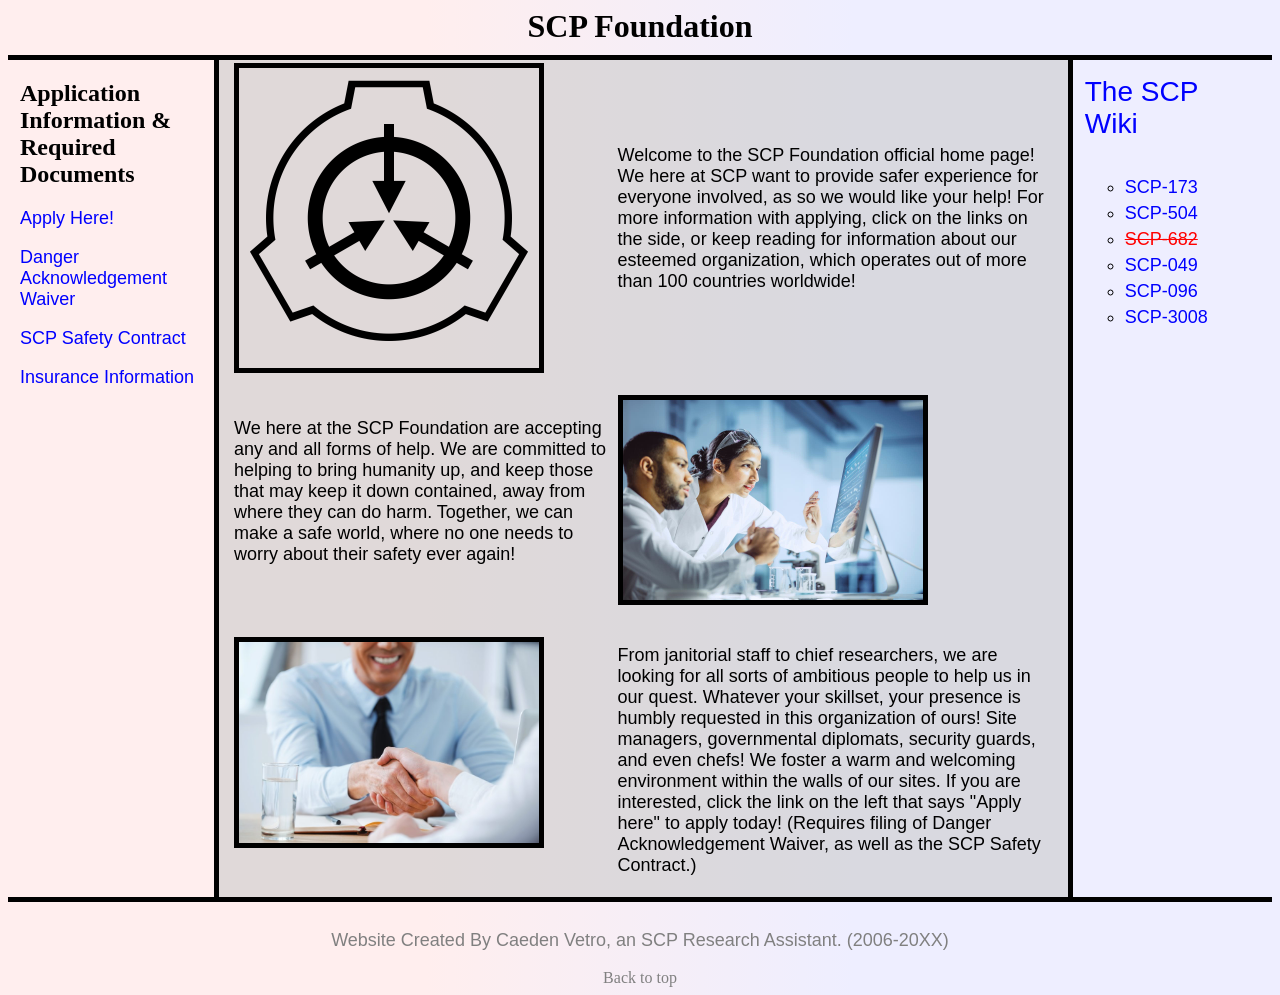
<file: index.html>
<html>
  <!-- The obnoxious CSS and new fontface are on the Dummy.html page -->
  <head>
    <link href="bootstrap-grid.css" rel="stylesheet">
    <link href="myboot.css" rel="stylesheet">
    <link href="scp.png" rel="icon">
    <title>SCP Foundation - Apply Today!</title>
  </head>
  <body>
    <center>
      <h1 id="title" class="bottom">SCP Foundation</h1>
    </center>
    <div class="container bottom" id="none-margin">
      <div class="row">
        <div class="col-sm-2" id="left-column">
          <h2>Application Information & Required Documents</h2>
          <ul>
            <li><a href="Dummy.html">Apply Here!</a></li><br>
            <li><a href="Dummy.html">Danger Acknowledgement Waiver</a></li><br>
            <li><a href="Dummy.html">SCP Safety Contract</a></li><br>
            <li><a href="Dummy.html">Insurance Information</a></li>
          </ul>
          <!-- ul tags with links to relevant information -->
        </div>
        <div class="col-sm-8" id="mid-column">
          <center>
            <table>
              <tr id="row1">
                <td><img src="scp.png" id="img1"></td> <!-- These aren't image tags because I played around with hover -->
                <td><p>Welcome to the SCP Foundation official home page! We here at SCP want to provide safer experience for everyone involved, as so we would like your help! For more information with applying, click on the links on the side, or keep reading for information about our esteemed organization, which operates out of more than 100 countries worldwide!<p></td>
              </tr>
              <tr id="row2">
                <td><p>We here at the SCP Foundation are accepting any and all forms of help. We are committed to helping to bring humanity up, and keep those that may keep it down contained, away from where they can do harm. Together, we can make a safe world, where no one needs to worry about their safety ever again!<p></td>
                <td><br><img src="research.jpg" id="img2"></td>
              </tr>
              <tr id="row3">
                <td><img src="hand.jpg" id="img3"></td>
                <td><br><p>From janitorial staff to chief researchers, we are looking for all sorts of ambitious people to help us in our quest. Whatever your skillset, your presence is humbly requested in this organization of ours! Site managers, governmental diplomats, security guards, and even chefs! We foster a warm and welcoming environment within the walls of our sites. If you are interested, click the link on the left that says "Apply here" to apply today! (Requires filing of Danger Acknowledgement Waiver, as well as the SCP Safety Contract.)<p></td>
              </tr>
            </table>
            <br>
          </center>
        </div>
        <div class="col-sm-2" id="right-column">
          <ul>
            <li><ul id="subS"><a href="http://www.scp-wiki.net">The SCP Wiki</a><br><br>
              <li><a href="https://scp-wiki.wikidot.com/scp-173">SCP-173</a></li>
              <li><a href="https://scp-wiki.wikidot.com/scp-504">SCP-504</a></li>
              <li><a href="https://scp-wiki.wikidot.com/scp-682" id="sT">SCP-682</a></li>
              <li><a href="https://scp-wiki.wikidot.com/scp-049">SCP-049</a></li>
              <li><a href="https://scp-wiki.wikidot.com/scp-096">SCP-096</a></li>
              <li><a href="https://scp-wiki.wikidot.com/scp-3008">SCP-3008</a></li>
            </ul></li>

          </ul>
          <!-- ul tags with links to relevant information -->
        </div>
      </div>
    </div>
    <center>
      <footer id="footer">
        <p>Website Created By Caeden Vetro, an SCP Research Assistant. (2006-20XX)</p>
        <a href="#title" id="back">Back to top</a>
      </footer>
    <center>
  </body>
</html>
</file>
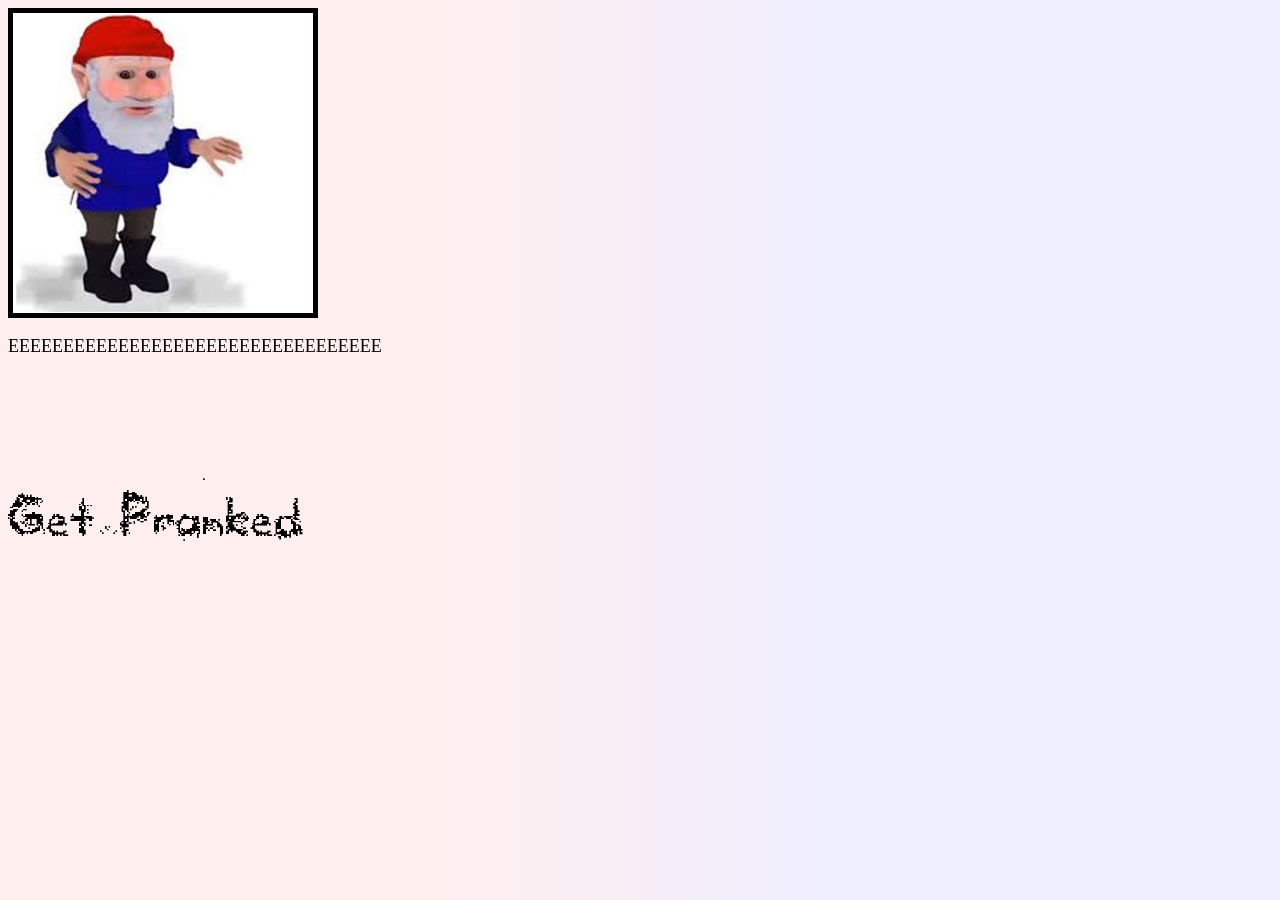
<file: Dummy.html>
<html>
  <head>
    <title>Dummy!</title>
    <link href="Obnoxious2.css" rel="stylesheet">
    <link href="myboot.css" rel="stylesheet">
  </head>
  <body>
    <img src="gnome.jpg">
    <p class="fontalicious animated">EEEEEEEEEEEEEEEEEEEEEEEEEEEEEEEEEE</p>
    <br><br>
    <p id="newF" class="shakeit animated">Get Pranked</p>
  </body>
</html>
</file>
<file: myboot.css>
body {
  background-image: linear-gradient(to right, #FFEEEE, #FFEEEE, #EEEEFF, #EEEEFF);
}

p {
  font-size: 18px;
  font-family: sans-serif;
}

img {
  border: 5px solid black;
  max-width: 300px;
}

ul {
  padding: 0;
}

li {
  list-style: none;
  font-size: 18px;
  font-family: sans-serif;
}

ul li a {
  text-decoration: none;
  color: blue;
}

footer {
  color: grey;
}

#title {
  border-bottom: 5px solid black;
  padding-bottom: 10px;
  margin-bottom: 0;
}

#footer {
  border-top: 5px solid black;
  padding-top: 10px;
  margin-top: 0;
}

#mid-column {
  background-color: #CCCCCC99;
  border-left: 5px solid black;
  border-right: 5px solid black;
  height: 100%;
}

#left-column {
  width: 16%;
}

#right-column {
  width: 15%;
}

#back {
  text-decoration: none;
  color: grey;
}

/* .cont1 {
  width: 130px;
  height: 195px;
  position: relative;
  display: inline-block;
}
.cont1 .img1 {
  display: none;
  position: absolute;
  top: 0;
  left: 0;
  z-index: 99;
}
.cont1:hover .img1 {
  display: inline;
} */

#newF {
  font-family: rotten;
  font-size: 64px;
}

@font-face {
  font-family: rotten;
  src: url(rotten-sans.ttf);
}

#sT {
  text-decoration: line-through;
  color: red;
}

#subS {
  font-size: 28px;
}

#subS li {
  list-style: unset;
  margin-left: 40px;
  margin-top: 5px;
}
</file>
<file: Obnoxious2.css>
@keyframes fontalicious {
  0% {
    font-family: helvetica;
  }
  10% {
    font-family: times;
  }
  20% {
    font-family: fantasy;
  }
  30% {
    font-family: monospace;
  }
  40% {
    font-family: Palatino;
  }
  50% {
    font-family: Tahoma;
  }
  60% {
    font-family: impact;
  }
  70% {
    font-family: cursive;
  }
  80% {
    font-family: monospace;
  }
  90% {
    font-family: fantasy;
  }
  99% {
    font-family: futura;
  }
  100% {
    font-family: cursive;
  }
}

.fontalicious {
  animation-name: fontalicious;
  animation-iteration-count: infinite;
  animation-duration: 1s;
}

/**
 * Animations
 */
.animated {
  animation-fill-mode: both;
}

/**
 * Intensifies
 * - Slowly increases in shaking and madness
 */
@keyframes intensifies {
  0% {
    transform: translate(1px, 1px) scale(1);
  }
  1% {
    transform: translate(-1px, -1px) scale(1.02);
  }
  2% {
    transform: translate(1px, 2px) scale(1.04);
  }
  3% {
    transform: translate(-3px, -1px) scale(1.06);
  }
  4% {
    transform: translate(3px, 3px) scale(1.08);
  }
  5% {
    transform: translate(-4px, -5px) scale(1.1);
  }
  6% {
    transform: translate(4px, 4px) scale(1.12);
  }
  7% {
    transform: translate(-1px, -2px) scale(1.14);
  }
  8% {
    transform: translate(5px, 1px) scale(1.16);
  }
  9% {
    transform: translate(-4px, -10px) scale(1.18);
  }
  10% {
    transform: translate(7px, 7px) scale(1.2);
  }
  11% {
    transform: translate(-8px, -7px) scale(1.22);
  }
  12% {
    transform: translate(1px, 8px) scale(1.24);
  }
  13% {
    transform: translate(-2px, -10px) scale(1.26);
  }
  14% {
    transform: translate(14px, 7px) scale(1.28);
  }
  15% {
    transform: translate(-14px, -6px) scale(1.3);
  }
  16% {
    transform: translate(2px, 6px) scale(1.32);
  }
  17% {
    transform: translate(-16px, -4px) scale(1.34);
  }
  18% {
    transform: translate(11px, 12px) scale(1.36);
  }
  19% {
    transform: translate(-4px, -17px) scale(1.38);
  }
  20% {
    transform: translate(12px, 7px) scale(1.4);
  }
  21% {
    transform: translate(-11px, -13px) scale(1.42);
  }
  22% {
    transform: translate(4px, 22px) scale(1.44);
  }
  23% {
    transform: translate(-13px, -24px) scale(1.46);
  }
  24% {
    transform: translate(23px, 5px) scale(1.48);
  }
  25% {
    transform: translate(-15px, -16px) scale(1.5);
  }
  26% {
    transform: translate(16px, 7px) scale(1.52);
  }
  27% {
    transform: translate(-25px, -11px) scale(1.54);
  }
  28% {
    transform: translate(25px, 20px) scale(1.56);
  }
  29% {
    transform: translate(-16px, -20px) scale(1.58);
  }
  30% {
    transform: translate(12px, 23px) scale(1.6);
  }
  31% {
    transform: translate(-15px, -18px) scale(1.62);
  }
  32% {
    transform: translate(3px, 27px) scale(1.64);
  }
  33% {
    transform: translate(-18px, -14px) scale(1.66);
  }
  34% {
    transform: translate(14px, 9px) scale(1.68);
  }
  35% {
    transform: translate(-28px, -23px) scale(1.7);
  }
  36% {
    transform: translate(12px, 30px) scale(1.72);
  }
  37% {
    transform: translate(-25px, -27px) scale(1.74);
  }
  38% {
    transform: translate(39px, 1px) scale(1.76);
  }
  39% {
    transform: translate(-10px, -32px) scale(1.78);
  }
  40% {
    transform: translate(15px, 35px) scale(1.8);
  }
  41% {
    transform: translate(-27px, -15px) scale(1.82);
  }
  42% {
    transform: translate(15px, 41px) scale(1.84);
  }
  43% {
    transform: translate(-39px, -4px) scale(1.86);
  }
  44% {
    transform: translate(34px, 19px) scale(1.88);
  }
  45% {
    transform: translate(-4px, -45px) scale(1.9);
  }
  46% {
    transform: translate(38px, 7px) scale(1.92);
  }
  47% {
    transform: translate(-21px, -1px) scale(1.94);
  }
  48% {
    transform: translate(19px, 6px) scale(1.96);
  }
  49% {
    transform: translate(-49px, -25px) scale(1.98);
  }
  50% {
    transform: translate(25px, 25px) scale(2);
  }
  51% {
    transform: translate(-33px, -24px) scale(2.02);
  }
  52% {
    transform: translate(45px, 36px) scale(2.04);
  }
  53% {
    transform: translate(-44px, -7px) scale(2.06);
  }
  54% {
    transform: translate(30px, 28px) scale(2.08);
  }
  55% {
    transform: translate(-4px, -27px) scale(2.1);
  }
  56% {
    transform: translate(17px, 18px) scale(2.12);
  }
  57% {
    transform: translate(-4px, -12px) scale(2.14);
  }
  58% {
    transform: translate(1px, 50px) scale(2.16);
  }
  59% {
    transform: translate(-8px, -36px) scale(2.18);
  }
  60% {
    transform: translate(29px, 26px) scale(2.2);
  }
  61% {
    transform: translate(-24px, -21px) scale(2.22);
  }
  62% {
    transform: translate(60px, 21px) scale(2.24);
  }
  63% {
    transform: translate(-9px, -36px) scale(2.26);
  }
  64% {
    transform: translate(44px, 1px) scale(2.28);
  }
  65% {
    transform: translate(-38px, -40px) scale(2.3);
  }
  66% {
    transform: translate(42px, 33px) scale(2.32);
  }
  67% {
    transform: translate(-17px, -45px) scale(2.34);
  }
  68% {
    transform: translate(1px, 17px) scale(2.36);
  }
  69% {
    transform: translate(-20px, -62px) scale(2.38);
  }
  70% {
    transform: translate(6px, 53px) scale(2.4);
  }
  71% {
    transform: translate(-64px, -14px) scale(2.42);
  }
  72% {
    transform: translate(67px, 48px) scale(2.44);
  }
  73% {
    transform: translate(-47px, -39px) scale(2.46);
  }
  74% {
    transform: translate(5px, 62px) scale(2.48);
  }
  75% {
    transform: translate(-29px, -50px) scale(2.5);
  }
  76% {
    transform: translate(5px, 60px) scale(2.52);
  }
  77% {
    transform: translate(-51px, -76px) scale(2.54);
  }
  78% {
    transform: translate(58px, 16px) scale(2.56);
  }
  79% {
    transform: translate(-79px, -32px) scale(2.58);
  }
  80% {
    transform: translate(41px, 22px) scale(2.6);
  }
  81% {
    transform: translate(-43px, -48px) scale(2.62);
  }
  82% {
    transform: translate(35px, 65px) scale(2.64);
  }
  83% {
    transform: translate(-65px, -84px) scale(2.66);
  }
  84% {
    transform: translate(62px, 73px) scale(2.68);
  }
  85% {
    transform: translate(-48px, -40px) scale(2.7);
  }
  86% {
    transform: translate(30px, 25px) scale(2.72);
  }
  87% {
    transform: translate(-16px, -46px) scale(2.74);
  }
  88% {
    transform: translate(81px, 73px) scale(2.76);
  }
  89% {
    transform: translate(-79px, -76px) scale(2.78);
  }
  90% {
    transform: translate(55px, 62px) scale(2.8);
  }
  91% {
    transform: translate(-44px, -56px) scale(2.82);
  }
  92% {
    transform: translate(46px, 91px) scale(2.84);
  }
  93% {
    transform: translate(-48px, -34px) scale(2.86);
  }
  94% {
    transform: translate(18px, 10px) scale(2.88);
  }
  95% {
    transform: translate(-11px, -4px) scale(2.9);
  }
  96% {
    transform: translate(14px, 80px) scale(2.92);
  }
  97% {
    transform: translate(-29px, -54px) scale(2.94);
  }
  98% {
    transform: translate(51px, 95px) scale(2.96);
  }
  99% {
    transform: translate(-71px, -4px) scale(2.98);
  }
  100% {
    transform: translate(0, 0) rotate(0deg);
  }
}

.intensifies {
  animation-timing-function: ease-out;
  transform-origin: bottom center;
  animation-name: intensifies;
  animation-duration: 5s;
}

/**
 * Animations
 */
.animated {
  animation-fill-mode: both;
}

/**
 * Intensifies
 * - Slowly increases in shaking and madness
 */
@keyframes shakeit {
  0% {
    transform: translate(0px, 0) rotate(0deg);
  }
  1% {
    transform: translate(-2px, 0) rotate(-1deg);
  }
  2% {
    transform: translate(4px, 0) rotate(2deg);
  }
  3% {
    transform: translate(-6px, 0) rotate(-3deg);
  }
  4% {
    transform: translate(8px, 0) rotate(4deg);
  }
  5% {
    transform: translate(-10px, 0) rotate(-5deg);
  }
  6% {
    transform: translate(12px, 0) rotate(6deg);
  }
  7% {
    transform: translate(-14px, 0) rotate(-7deg);
  }
  8% {
    transform: translate(16px, 0) rotate(8deg);
  }
  9% {
    transform: translate(-18px, 0) rotate(-9deg);
  }
  10% {
    transform: translate(20px, 0) rotate(8deg);
  }
  11% {
    transform: translate(-22px, 0) rotate(-8deg);
  }
  12% {
    transform: translate(24px, 0) rotate(8deg);
  }
  13% {
    transform: translate(-26px, 0) rotate(-8deg);
  }
  14% {
    transform: translate(28px, 0) rotate(8deg);
  }
  15% {
    transform: translate(-30px, 0) rotate(-8deg);
  }
  16% {
    transform: translate(32px, 0) rotate(8deg);
  }
  17% {
    transform: translate(-34px, 0) rotate(-8deg);
  }
  18% {
    transform: translate(36px, 0) rotate(8deg);
  }
  19% {
    transform: translate(-38px, 0) rotate(-8deg);
  }
  20% {
    transform: translate(40px, 0) rotate(8deg);
  }
  21% {
    transform: translate(-42px, 0) rotate(-8deg);
  }
  22% {
    transform: translate(44px, 0) rotate(8deg);
  }
  23% {
    transform: translate(-46px, 0) rotate(-8deg);
  }
  24% {
    transform: translate(48px, 0) rotate(8deg);
  }
  25% {
    transform: translate(-50px, 0) rotate(-8deg);
  }
  26% {
    transform: translate(52px, 0) rotate(8deg);
  }
  27% {
    transform: translate(-54px, 0) rotate(-8deg);
  }
  28% {
    transform: translate(56px, 0) rotate(8deg);
  }
  29% {
    transform: translate(-58px, 0) rotate(-8deg);
  }
  30% {
    transform: translate(60px, 0) rotate(8deg);
  }
  31% {
    transform: translate(-62px, 0) rotate(-8deg);
  }
  32% {
    transform: translate(64px, 0) rotate(8deg);
  }
  33% {
    transform: translate(-66px, 0) rotate(-8deg);
  }
  34% {
    transform: translate(68px, 0) rotate(8deg);
  }
  35% {
    transform: translate(-70px, 0) rotate(-8deg);
  }
  36% {
    transform: translate(72px, 0) rotate(8deg);
  }
  37% {
    transform: translate(-74px, 0) rotate(-8deg);
  }
  38% {
    transform: translate(76px, 0) rotate(8deg);
  }
  39% {
    transform: translate(-78px, 0) rotate(-8deg);
  }
  40% {
    transform: translate(80px, 0) rotate(8deg);
  }
  41% {
    transform: translate(-82px, 0) rotate(-8deg);
  }
  42% {
    transform: translate(84px, 0) rotate(8deg);
  }
  43% {
    transform: translate(-86px, 0) rotate(-8deg);
  }
  44% {
    transform: translate(88px, 0) rotate(8deg);
  }
  45% {
    transform: translate(-90px, 0) rotate(-8deg);
  }
  46% {
    transform: translate(92px, 0) rotate(8deg);
  }
  47% {
    transform: translate(-94px, 0) rotate(-8deg);
  }
  48% {
    transform: translate(96px, 0) rotate(8deg);
  }
  49% {
    transform: translate(-98px, 0) rotate(-8deg);
  }
  50% {
    transform: translate(100px, 0) rotate(8deg);
  }
  51% {
    transform: translate(-102px, 0) rotate(-8deg);
  }
  52% {
    transform: translate(104px, 0) rotate(8deg);
  }
  53% {
    transform: translate(-106px, 0) rotate(-8deg);
  }
  54% {
    transform: translate(108px, 0) rotate(8deg);
  }
  55% {
    transform: translate(-110px, 0) rotate(-8deg);
  }
  56% {
    transform: translate(112px, 0) rotate(8deg);
  }
  57% {
    transform: translate(-114px, 0) rotate(-8deg);
  }
  58% {
    transform: translate(116px, 0) rotate(8deg);
  }
  59% {
    transform: translate(-118px, 0) rotate(-8deg);
  }
  60% {
    transform: translate(120px, 0) rotate(8deg);
  }
  61% {
    transform: translate(-122px, 0) rotate(-8deg);
  }
  62% {
    transform: translate(124px, 0) rotate(8deg);
  }
  63% {
    transform: translate(-126px, 0) rotate(-8deg);
  }
  64% {
    transform: translate(128px, 0) rotate(8deg);
  }
  65% {
    transform: translate(-130px, 0) rotate(-8deg);
  }
  66% {
    transform: translate(132px, 0) rotate(8deg);
  }
  67% {
    transform: translate(-134px, 0) rotate(-8deg);
  }
  68% {
    transform: translate(136px, 0) rotate(8deg);
  }
  69% {
    transform: translate(-138px, 0) rotate(-8deg);
  }
  70% {
    transform: translate(140px, 0) rotate(8deg);
  }
  71% {
    transform: translate(-142px, 0) rotate(-8deg);
  }
  72% {
    transform: translate(144px, 0) rotate(8deg);
  }
  73% {
    transform: translate(-146px, 0) rotate(-8deg);
  }
  74% {
    transform: translate(148px, 0) rotate(8deg);
  }
  75% {
    transform: translate(-150px, 0) rotate(-8deg);
  }
  76% {
    transform: translate(152px, 0) rotate(8deg);
  }
  77% {
    transform: translate(-154px, 0) rotate(-8deg);
  }
  78% {
    transform: translate(156px, 0) rotate(8deg);
  }
  79% {
    transform: translate(-158px, 0) rotate(-8deg);
  }
  80% {
    transform: translate(160px, 0) rotate(8deg);
  }
  81% {
    transform: translate(-162px, 0) rotate(-8deg);
  }
  82% {
    transform: translate(164px, 0) rotate(8deg);
  }
  83% {
    transform: translate(-166px, 0) rotate(-8deg);
  }
  84% {
    transform: translate(168px, 0) rotate(8deg);
  }
  85% {
    transform: translate(-170px, 0) rotate(-8deg);
  }
  86% {
    transform: translate(172px, 0) rotate(8deg);
  }
  87% {
    transform: translate(-174px, 0) rotate(-8deg);
  }
  88% {
    transform: translate(176px, 0) rotate(8deg);
  }
  89% {
    transform: translate(-178px, 0) rotate(-8deg);
  }
  90% {
    transform: translate(180px, 0) rotate(8deg);
  }
  91% {
    transform: translate(-182px, 0) rotate(-8deg);
  }
  92% {
    transform: translate(184px, 0) rotate(8deg);
  }
  93% {
    transform: translate(-186px, 0) rotate(-8deg);
  }
  94% {
    transform: translate(188px, 0) rotate(8deg);
  }
  95% {
    transform: translate(-190px, 0) rotate(-8deg);
  }
  96% {
    transform: translate(192px, 0) rotate(8deg);
  }
  97% {
    transform: translate(-194px, 0) rotate(-8deg);
  }
  98% {
    transform: translate(196px, 0) rotate(8deg);
  }
  99% {
    transform: translate(-198px, 0) rotate(-8deg);
  }
  100% {
    transform: translate(0, 0) rotate(0deg);
  }
}

.shakeit {
  animation-timing-function: ease-in;
  transform-origin: bottom center;
  animation-name: shakeit;
  animation-duration: 12s;
}

@keyframes strobe {
  0% {
    opacity: 1;
    transform: scale(1);
  }
  1% {
    opacity: 0;
    transform: scale(1.2);
  }
  2% {
    opacity: 1;
    transform: scale(1.4);
  }
  3% {
    opacity: 0;
    transform: scale(1.6);
  }
  4% {
    opacity: 1;
    transform: scale(1.8);
  }
  5% {
    opacity: 0;
    transform: scale(2);
  }
  6% {
    opacity: 1;
    transform: scale(2.2);
  }
  7% {
    opacity: 0;
    transform: scale(2.4);
  }
  8% {
    opacity: 1;
    transform: scale(2.6);
  }
  9% {
    opacity: 0;
    transform: scale(2.8);
  }
  10% {
    opacity: 1;
    transform: scale(3);
  }
  11% {
    opacity: 0;
    transform: scale(3.2);
  }
  12% {
    opacity: 1;
    transform: scale(3.4);
  }
  13% {
    opacity: 0;
    transform: scale(3.6);
  }
  14% {
    opacity: 1;
    transform: scale(3.8);
  }
  15% {
    opacity: 0;
    transform: scale(4);
  }
  16% {
    opacity: 1;
    transform: scale(4.2);
  }
  17% {
    opacity: 0;
    transform: scale(4.4);
  }
  18% {
    opacity: 1;
    transform: scale(4.6);
  }
  19% {
    opacity: 0;
    transform: scale(4.8);
  }
  20% {
    opacity: 1;
    transform: scale(5);
  }
  21% {
    opacity: 0;
    transform: scale(5.2);
  }
  22% {
    opacity: 1;
    transform: scale(5.4);
  }
  23% {
    opacity: 0;
    transform: scale(5.6);
  }
  24% {
    opacity: 1;
    transform: scale(5.8);
  }
  25% {
    opacity: 0;
    transform: scale(6);
  }
  26% {
    opacity: 1;
    transform: scale(6.2);
  }
  27% {
    opacity: 0;
    transform: scale(6.4);
  }
  28% {
    opacity: 1;
    transform: scale(6.6);
  }
  29% {
    opacity: 0;
    transform: scale(6.8);
  }
  30% {
    opacity: 1;
    transform: scale(7);
  }
  31% {
    opacity: 0;
    transform: scale(7.2);
  }
  32% {
    opacity: 1;
    transform: scale(7.4);
  }
  33% {
    opacity: 0;
    transform: scale(7.6);
  }
  34% {
    opacity: 1;
    transform: scale(7.8);
  }
  35% {
    opacity: 0;
    transform: scale(8);
  }
  36% {
    opacity: 1;
    transform: scale(8.2);
  }
  37% {
    opacity: 0;
    transform: scale(8.4);
  }
  38% {
    opacity: 1;
    transform: scale(8.6);
  }
  39% {
    opacity: 0;
    transform: scale(8.8);
  }
  40% {
    opacity: 1;
    transform: scale(9);
  }
  41% {
    opacity: 0;
    transform: scale(5.1);
  }
  42% {
    opacity: 1;
    transform: scale(5.2);
  }
  43% {
    opacity: 0;
    transform: scale(5.3);
  }
  44% {
    opacity: 1;
    transform: scale(5.4);
  }
  45% {
    opacity: 0;
    transform: scale(5.5);
  }
  46% {
    opacity: 1;
    transform: scale(5.6);
  }
  47% {
    opacity: 0;
    transform: scale(5.7);
  }
  48% {
    opacity: 1;
    transform: scale(5.8);
  }
  49% {
    opacity: 0;
    transform: scale(5.9);
  }
  50% {
    opacity: 1;
    transform: scale(6);
  }
  51% {
    opacity: 0;
    transform: scale(6.1);
  }
  52% {
    opacity: 1;
    transform: scale(6.2);
  }
  53% {
    opacity: 0;
    transform: scale(6.3);
  }
  54% {
    opacity: 1;
    transform: scale(6.4);
  }
  55% {
    opacity: 0;
    transform: scale(6.5);
  }
  56% {
    opacity: 1;
    transform: scale(6.6);
  }
  57% {
    opacity: 0;
    transform: scale(6.7);
  }
  58% {
    opacity: 1;
    transform: scale(6.8);
  }
  59% {
    opacity: 0;
    transform: scale(6.9);
  }
  60% {
    opacity: 1;
    transform: scale(7);
  }
  61% {
    opacity: 0;
    transform: scale(7.1);
  }
  62% {
    opacity: 1;
    transform: scale(7.2);
  }
  63% {
    opacity: 0;
    transform: scale(7.3);
  }
  64% {
    opacity: 1;
    transform: scale(7.4);
  }
  65% {
    opacity: 0;
    transform: scale(7.5);
  }
  66% {
    opacity: 1;
    transform: scale(7.6);
  }
  67% {
    opacity: 0;
    transform: scale(7.7);
  }
  68% {
    opacity: 1;
    transform: scale(7.8);
  }
  69% {
    opacity: 0;
    transform: scale(7.9);
  }
  70% {
    opacity: 1;
    transform: scale(8);
  }
  71% {
    opacity: 0;
    transform: scale(8.1);
  }
  72% {
    opacity: 1;
    transform: scale(8.2);
  }
  73% {
    opacity: 0;
    transform: scale(8.3);
  }
  74% {
    opacity: 1;
    transform: scale(8.4);
  }
  75% {
    opacity: 0;
    transform: scale(8.5);
  }
  76% {
    opacity: 1;
    transform: scale(8.6);
  }
  77% {
    opacity: 0;
    transform: scale(8.7);
  }
  78% {
    opacity: 1;
    transform: scale(8.8);
  }
  79% {
    opacity: 0;
    transform: scale(8.9);
  }
  80% {
    opacity: 1;
    transform: scale(9);
  }
  81% {
    opacity: 0;
    transform: scale(9.1);
  }
  82% {
    opacity: 1;
    transform: scale(9.2);
  }
  83% {
    opacity: 0;
    transform: scale(9.3);
  }
  84% {
    opacity: 1;
    transform: scale(9.4);
  }
  85% {
    opacity: 0;
    transform: scale(9.5);
  }
  86% {
    opacity: 1;
    transform: scale(9.6);
  }
  87% {
    opacity: 0;
    transform: scale(9.7);
  }
  88% {
    opacity: 1;
    transform: scale(9.8);
  }
  89% {
    opacity: 0;
    transform: scale(9.9);
  }
  90% {
    opacity: 1;
    transform: scale(10);
  }
  91% {
    opacity: 0;
    transform: scale(10.1);
  }
  92% {
    opacity: 1;
    transform: scale(10.2);
  }
  93% {
    opacity: 0;
    transform: scale(10.3);
  }
  94% {
    opacity: 1;
    transform: scale(10.4);
  }
  95% {
    opacity: 0;
    transform: scale(10.5);
  }
  96% {
    opacity: 1;
    transform: scale(10.6);
  }
  97% {
    opacity: 0;
    transform: scale(10.7);
  }
  98% {
    opacity: 1;
    transform: scale(10.8);
  }
  99% {
    opacity: 0;
    transform: scale(10.9);
  }
  100% {
    opacity: 1;
    transform: 1;
  }
}

.strobe {
  animation-timing-function: ease-in-out;
  animation-name: strobe;
  animation-duration: 6s;
}

@keyframes twister {
  0% {
    transform: rotateZ(0deg);
  }
  10% {
    transform: rotateZ(360deg);
  }
  20% {
    transform: rotateZ(720deg);
  }
  30% {
    transform: rotateZ(1080deg);
  }
  40% {
    transform: rotateZ(1440deg);
  }
  50% {
    transform: rotateZ(1800deg);
  }
  60% {
    transform: rotateZ(2160deg);
  }
  70% {
    transform: rotateZ(2520deg);
  }
  80% {
  }
  90% {
  }
  100% {
  }
}

.twister {
  animation-name: twister;
  animation-duration: 5s;
  z-index: 1000;
}
</file>
